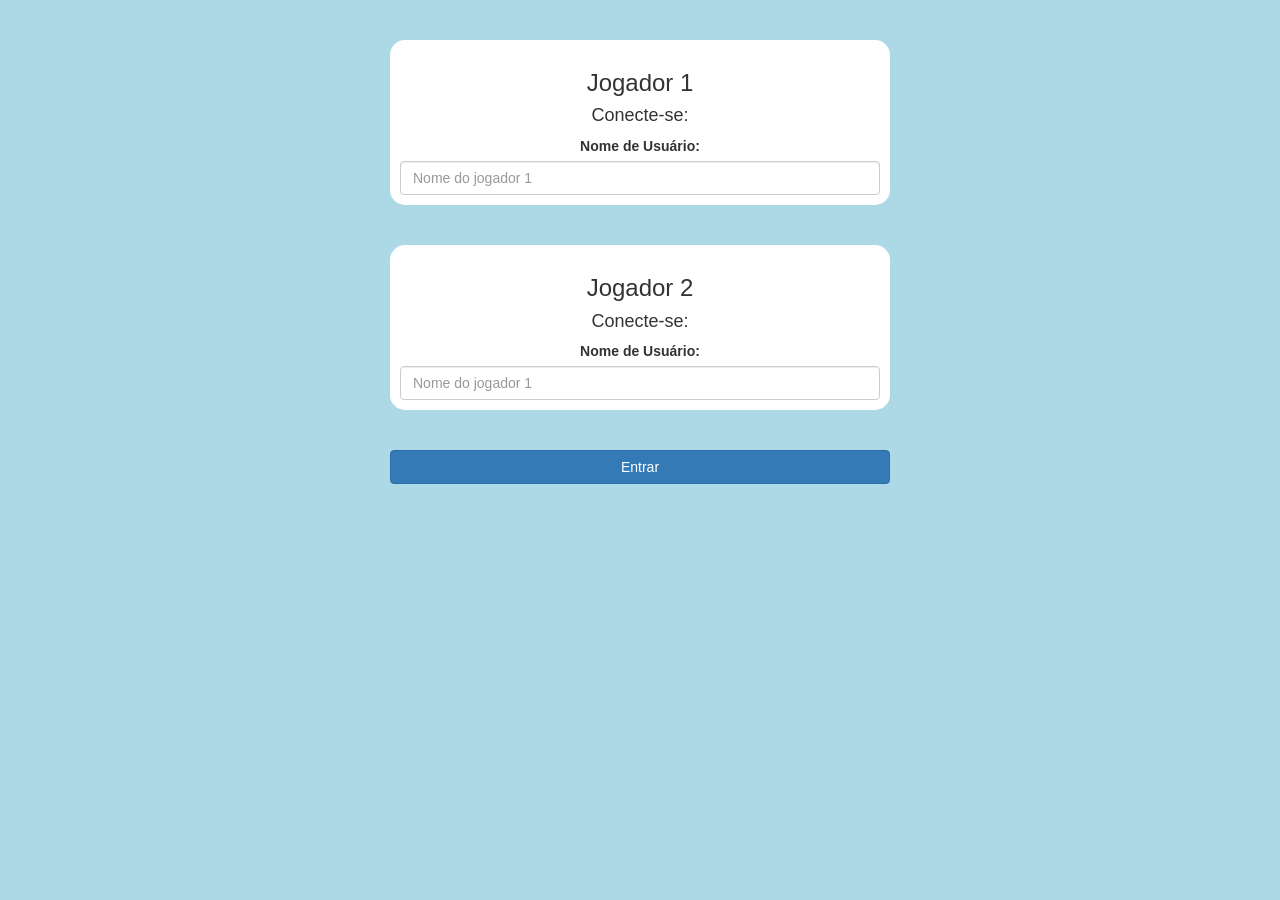
<file: index.html>
<!DOCTYPE html>
<html>
<head>
	<title>Adivinhe a Palavra</title>

<meta http-equiv="Content-Type" content="text/html; charset=utf-8">
<meta name="viewport" content="width=device-width, initial-scale=1">
<link rel="stylesheet" href="https://maxcdn.bootstrapcdn.com/bootstrap/3.4.0/css/bootstrap.min.css">
<script src="https://ajax.googleapis.com/ajax/libs/jquery/3.4.1/jquery.min.js"></script>
<script src="https://maxcdn.bootstrapcdn.com/bootstrap/3.4.0/js/bootstrap.min.js"></script>

<link rel="stylesheet" type="text/css" href="game.css">

<script src="game_login.js"></script>
</head>
<body>
	<center>
		<br><br>

		<div class="col-lg-4 col-sm-8 col-xs-11 login_div1" id="divP1">

			<h3>Jogador 1</h3>
			<h4>Conecte-se:</h4>
			<label>Nome de Usuário:</label>
			<input type="text" id="p1_name" class="form-control" placeholder="Nome do jogador 1">
	
		</div>

		<br><br>

		<div class="col-lg-4 col-sm-8 col-xs-11 login_div1" id="divP2">

			<h3>Jogador 2</h3>
			<h4>Conecte-se:</h4>
			<label>Nome de Usuário:</label>
			<input type="text" id="p2_name" class="form-control" placeholder="Nome do jogador 1">
	
		</div>

		<br><br>

		<button id="addUserBtn" onclick="addUser()" class="btn btn-primary"> Entrar</button>

	</center>

</body>
</html>
</file>
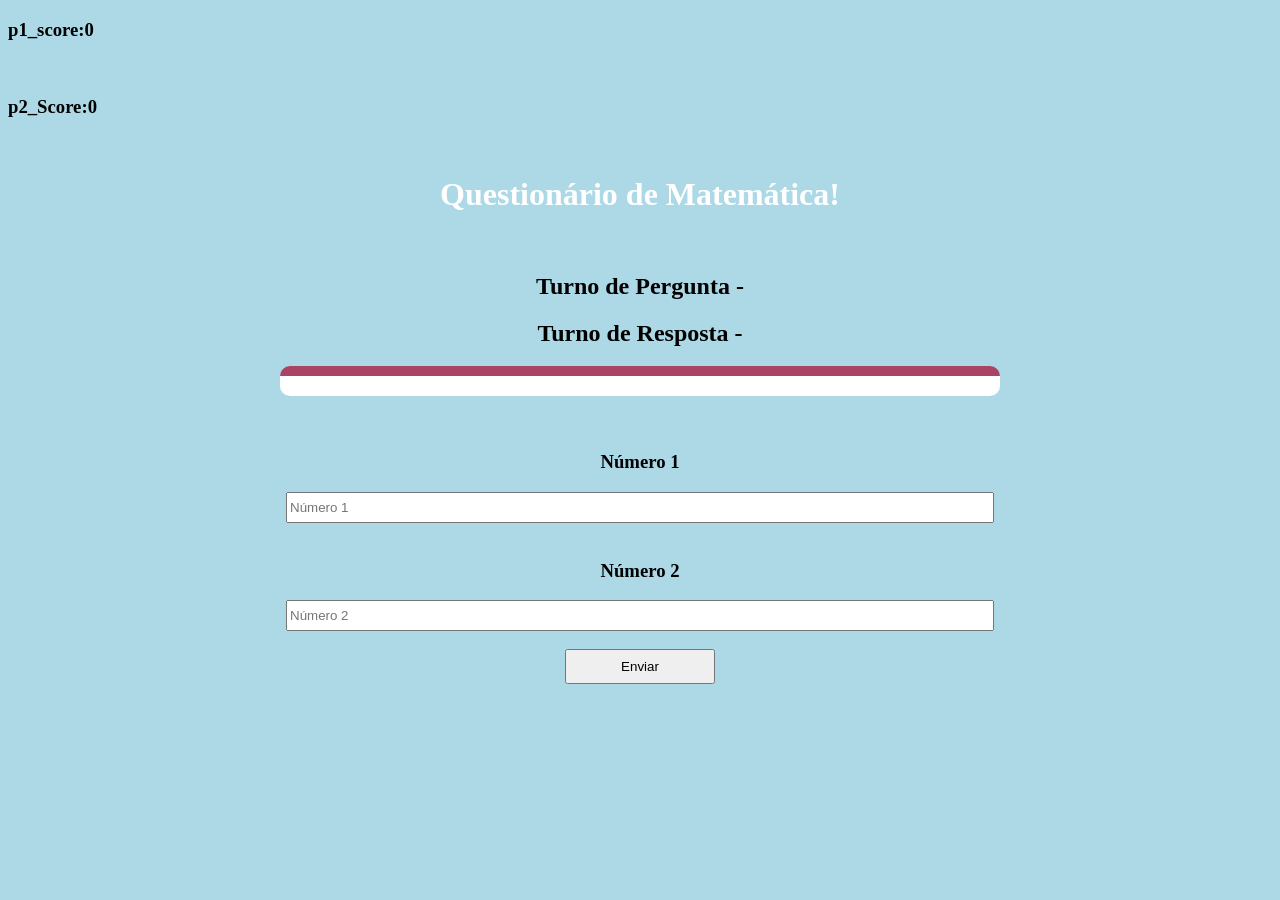
<file: game_page.html>
<!DOCTYPE html>
<html>

 <head>
   <title>Adivinhe a Palavra</title>

   <script src="game_login.js"></script>

   <link rel="stylesheet" type="text/css" href="game.css">
 </head>

 <body>

   <h3 id="p1_score">p1_score:0</h3>
   <br>
   <h3 id="p1_score"> p2_Score:0</h3>

   <center>
    <br>
    <h1 id="questT1"> Questionário de Matemática!</h1>
    <br>
    <h2 id="QuestionTurn">Turno de Pergunta - </h2>
    <h2 id="AnswerTurn">Turno de Resposta - </h2>

      <div id="output" class="col-lg-6"> </div>
    <div>
        <br><br>
        <h3> Número 1</h3>
     <input type="text" id="Numero1" class="form-control col-log-6" placeholder="Número 1">
     <br><br>
     <h3> Número 2</h3>
     <input type="text" id="Numero2" class="form-control col-log-6" placeholder="Número 2">
     
     </div>
     <br>
     <button id="checkBtn" class="btn btn-primary" onclick="send()">Enviar</button>
   </center>

 </body>

</html>
</file>
<file: game.css>
body
{
	background: lightblue;
}

	.login_div1 , .login_div2
	{
		background: white;
		padding: 10px;
		float: none;
		border-radius: 15px;
	}

#Numero1 , #Numero2{
	width: 700px;
	height: 25px;
}

#checkBtn{
	width:150px;
	height:35px;
}
#p1_name , #p2_name
{
	display: inline-block;
}
#questT1{
	color: white;
}
#addUserBtn{
	width: 500px;
}
#divP1 , #divP2{
	width: 500px;
}

#word
{
	width: 60%;
}
#word_display
{
	letter-spacing: 5px;
}
#output
{
background: white;
border-radius: 10px;
border-top: 10px solid #AA4465;
padding: 10px;
float: none;
text-align: left;
width: 700px;
}
</file>
